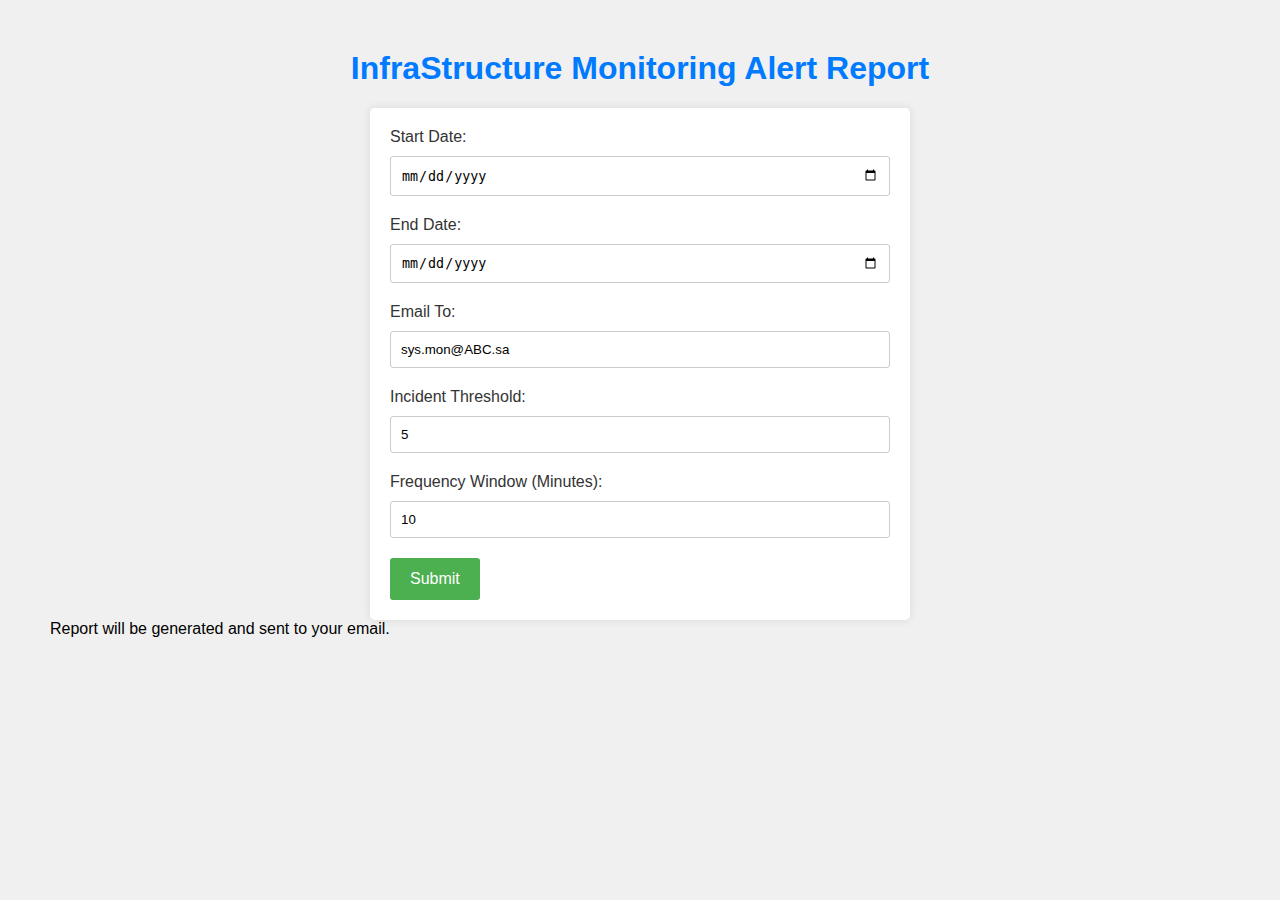
<file: Infrastructure_Monitor_git/static/index.html>
<!DOCTYPE html>
<html>
<head>
    <title>Monitoring Alert Report</title>
    <style>
        body {
            font-family: Arial, sans-serif;
            margin: 50px;
            background-color: #f0f0f0;
        }
        h1 {
            text-align: center;
            color: #007bff;
        }
        form {
            max-width: 500px;
            margin: 0 auto;
            padding: 20px;
            border-radius: 5px;
            background-color: #fff;
            box-shadow: 0px 0px 10px rgba(0, 0, 0, 0.1);
        }
        label {
            display: block;
            margin-bottom: 10px;
            color: #333;
        }
        input[type="text"],
        input[type="email"],
        input[type="number"],
        input[type="date"] {
            width: 100%;
            padding: 10px;
            margin-bottom: 20px;
            border-radius: 3px;
            border: 1px solid #ccc;
            box-sizing: border-box;
        }
        input[type="submit"] {
            background-color: #4caf50;
            color: #fff;
            border: none;
            border-radius: 3px;
            padding: 12px 20px;
            cursor: pointer;
            font-size: 16px;
            transition: background-color 0.3s;
        }
        input[type="submit"]:hover {
            background-color: #45a049;
        }
        .disabled {
            opacity: 0.5;
            cursor: not-allowed;
        }
    </style>
    <script>
        function showMessage() {
            var count = 10; // Countdown time in seconds
            var submitBtn = document.getElementById('submitBtn');
            submitBtn.disabled = true;
            var timer = setInterval(function() {
                document.getElementsByClassName('alert')[0].innerText = "Report will be generated and sent to your email in " + count + " seconds.";
                count--;
                if (count < 0) {
                    clearInterval(timer);
                    document.getElementsByClassName('alert')[0].style.display = 'none';
                    submitBtn.disabled = false;
                    alert("Report will be generated and sent to your email.");
                }
            }, 1000); // Update every second
        }

    </script>
</head>
<body>
    <h1>InfraStructure Monitoring Alert Report</h1>
    <form action="/" method="post" onsubmit="showMessage()">
        <label for="start_date">Start Date:</label>
        <input type="date" id="start_date" name="start_date" value="Enter Start Date"><br>
        <label for="end_date">End Date:</label>
        <input type="date" id="end_date" name="end_date" value="Enter End Date"><br>
        <label for="mail_to">Email To:</label>
        <input type="email" id="mail_to" name="mail_to" value="sys.mon@ABC.sa"><br>
        <label for="incident_threshold">Incident Threshold:</label>
        <input type="number" id="incident_threshold" name="incident_threshold" value="5"><br>
        <label for="frequency_window">Frequency Window (Minutes):</label>
        <input type="number" id="frequency_window" name="frequency_window" value="10"><br>
        <input type="submit" id="submitBtn" value="Submit">
    </form>
    <div class="alert">Report will be generated and sent to your email.</div>
</body>
</html>
</file>
